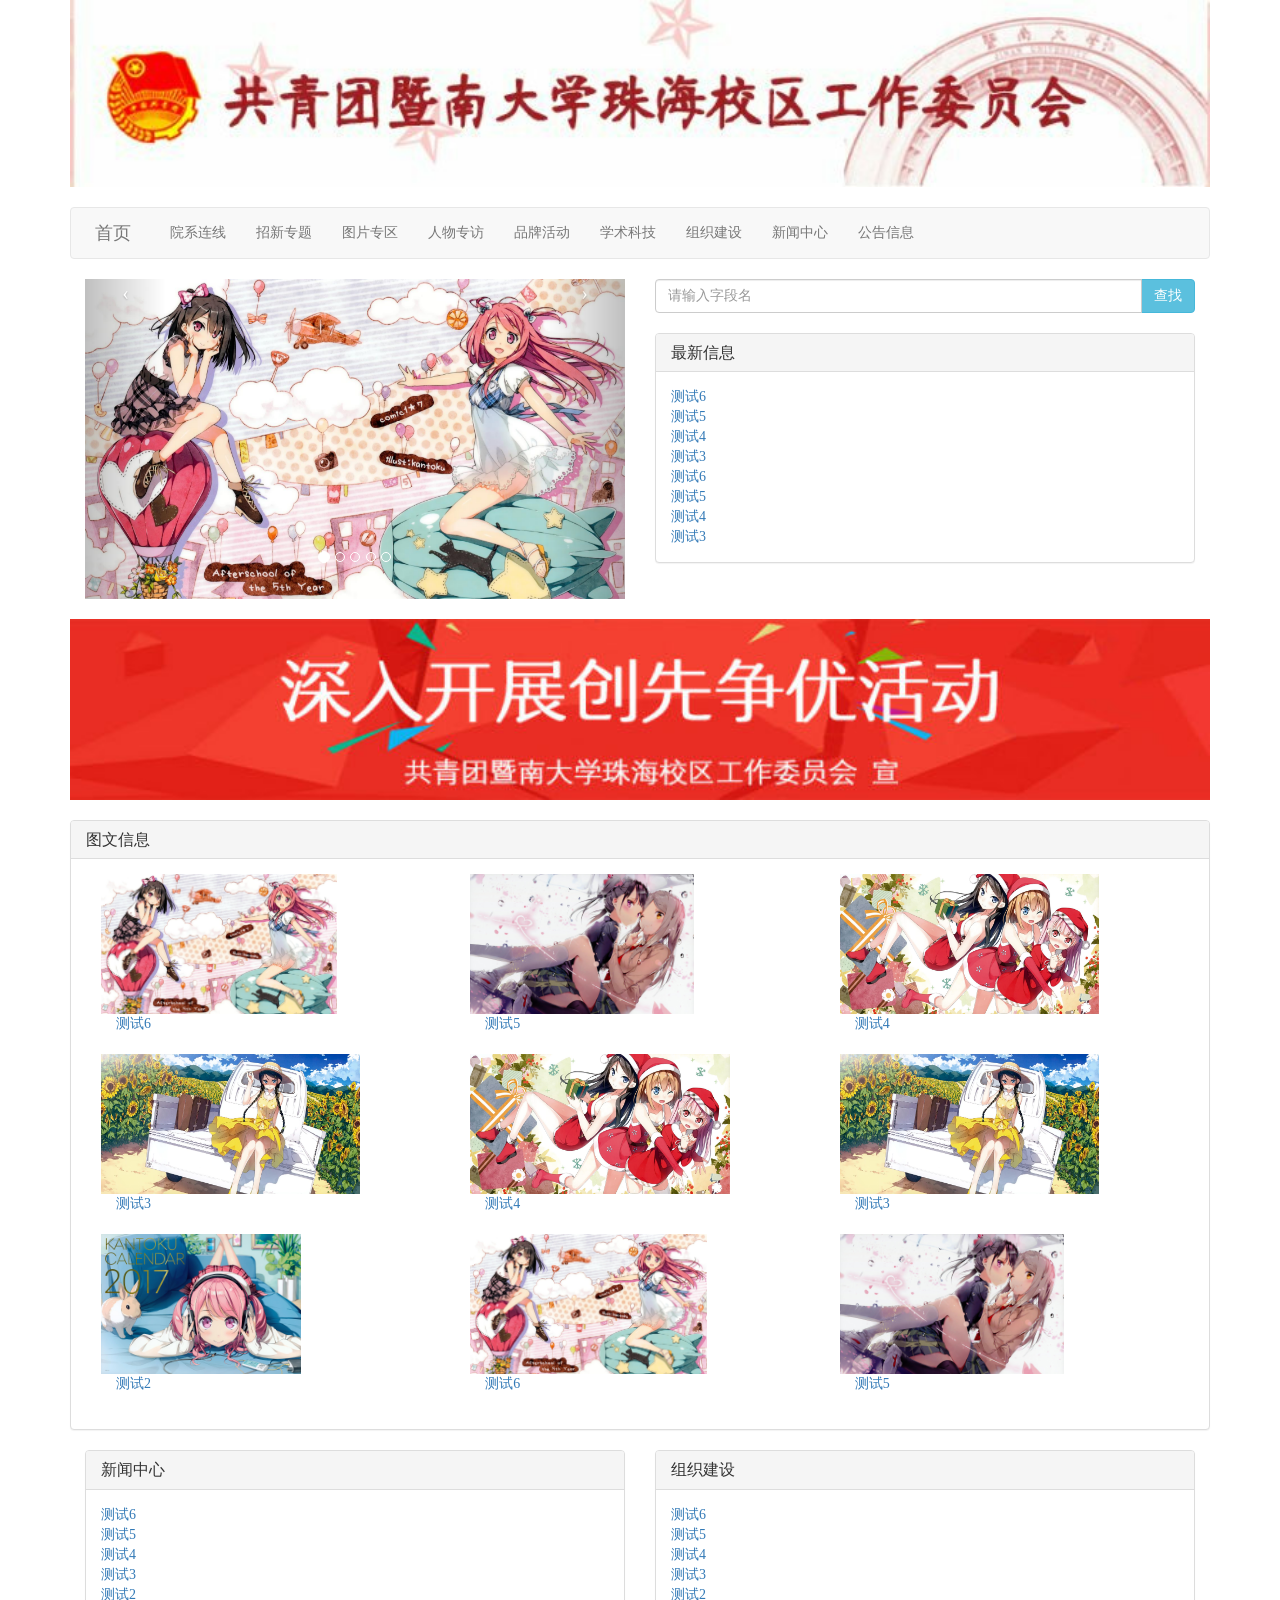
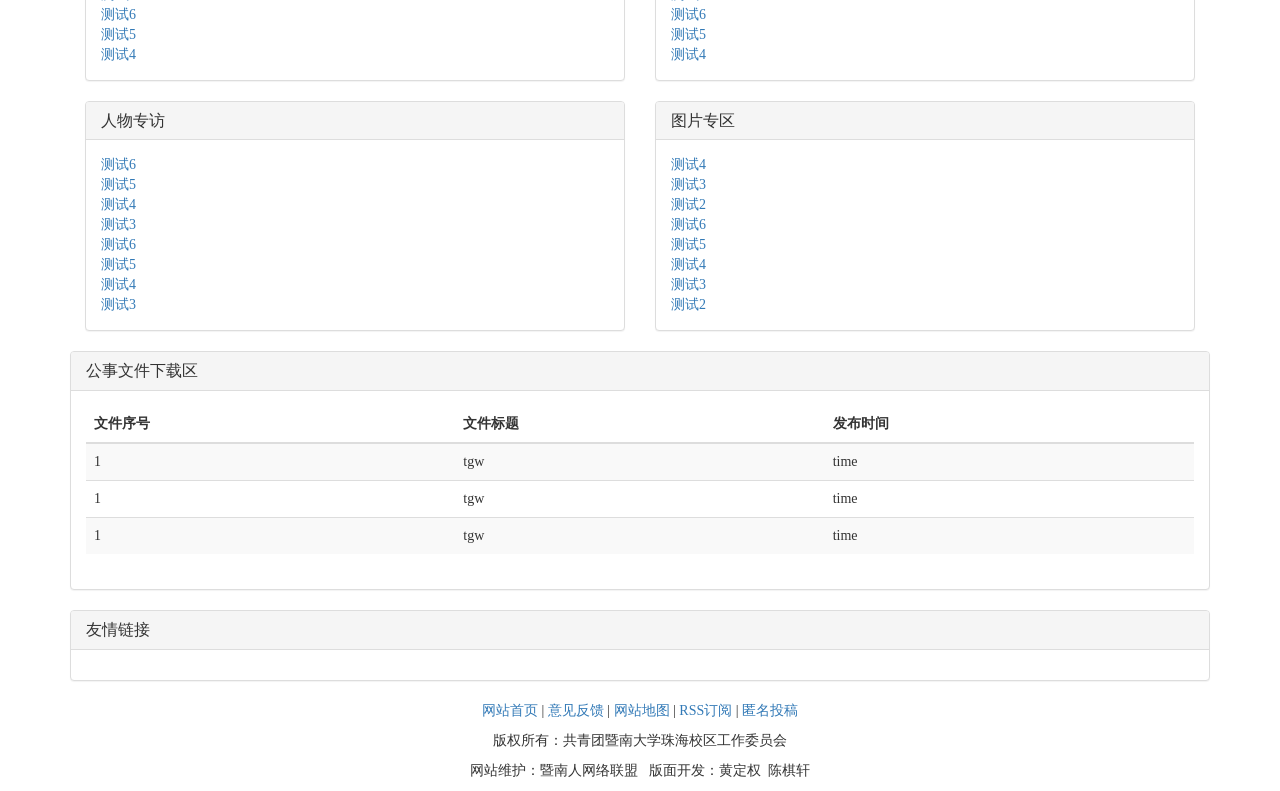
<file: origin/index.html>
<!DOCTYPE html>
<html lang="en">

<head>
    <meta charset="utf-8">
    <meta http-equiv="X-UA-Compatible" content="IE=edge">
    <meta name="viewport" content="width=device-width, initial-scale=1">
    <meta name="description" content="">
    <meta name="author" content="">
    <title>共青团暨南大学珠海校区工作委员会</title>

    <link rel="stylesheet" href="Public/css/bootstrap.min.css">
    <link rel="stylesheet" href="Public/css/home/main.css" type="text/css" />
    <script src="Public/js/jquery-1.11.1.min.js"></script>
    <script src="Public/js/bootstrap.min.js"></script>

</head>
<body>
<!-- 第一张大图  -->
<div class="container" align="center">
    <img src="Public/images/712824885406454302.jpg" class="img-responsive" alt="共青团暨南大学珠海校区工作委员会" width="100%">
</div>
<br />
<!-- 第一张大图 -->


<div class="container">
    <nav class="navbar navbar-default" role="navigation">
        <div class="container-fluid">
            <div>
                <div class="navbar-header">
                    <a class="navbar-brand" href="index.php">&nbsp;&nbsp;首页&nbsp;&nbsp;</a>
                </div>
                <ul class="nav navbar-nav">
                    <li >
                        <a href="index.php?c=cat&id=15">院系连线</a>
                        </li><li >
                        <a href="index.php?c=cat&id=14">招新专题</a>
                        </li><li >
                        <a href="index.php?c=cat&id=13">图片专区</a>
                        </li><li >
                        <a href="index.php?c=cat&id=12">人物专访</a>
                        </li><li >
                        <a href="index.php?c=cat&id=11">品牌活动</a>
                        </li><li >
                        <a href="index.php?c=cat&id=10">学术科技</a>
                        </li><li >
                        <a href="index.php?c=cat&id=9">组织建设</a>
                        </li><li >
                        <a href="index.php?c=cat&id=8">新闻中心</a>
                        </li><li >
                        <a href="index.php?c=cat&id=7">公告信息</a>
                        </li>                </ul>
            </div>
        </div>
    </nav>
</div>

    







<div class="container">
    <div class="col-lg-6 col-md-6 col-sm-12 col-xs-12">
        <div id="myCarousel" class="carousel slide">
            <!-- 轮播（Carousel）指标 -->
            <ol class="carousel-indicators">
                <li data-target="#myCarousel" data-slide-to="0" class="active"></li>
                <li data-target="#myCarousel" data-slide-to="1"></li>
                <li data-target="#myCarousel" data-slide-to="2"></li>
                <li data-target="#myCarousel" data-slide-to="3"></li>
                <li data-target="#myCarousel" data-slide-to="4"></li>
            </ol>
            <!-- 轮播（Carousel）项目 -->
            <div class="carousel-inner">
                <div class="item active">
                    <a target="_blank" href="index.php?c=detail&id=1">
                    <img src="Public/images/001.jpg" alt="First slide">
                </div>
                <div class="item">
                    <a target="_blank" href="index.php?c=detail&id=7">
                    <img src="upload/2017/04/30/59054da23f3c7.jpg" alt="测试6">
                    </a>
                </div><div class="item">
                    <a target="_blank" href="index.php?c=detail&id=6">
                    <img src="upload/2017/04/30/59054da96bdd8.jpg" alt="测试5">
                    </a>
                </div><div class="item">
                    <a target="_blank" href="index.php?c=detail&id=5">
                    <img src="upload/2017/04/30/59054db0e0728.jpg" alt="测试4">
                    </a>
                </div><div class="item">
                    <a target="_blank" href="index.php?c=detail&id=4">
                    <img src="upload/2017/04/30/59054db878225.jpg" alt="测试3">
                    </a>
                </div>            </div>
            <!-- 轮播（Carousel）导航 -->
            <a class="carousel-control left" href="#myCarousel"
               data-slide="prev">&lsaquo;
            </a>
            <a class="carousel-control right" href="#myCarousel"
               data-slide="next">&rsaquo;
            </a>
        </div>
    </div>
    <div class="col-lg-6 col-md-6 col-sm-12 col-xs-12">
        <div class="input-group" style="margin-top:0px positon:relative">
            <input type="text" class="form-control"placeholder="请输入字段名" / >
            <span class="input-group-btn">
               <button class="btn btn-info btn-search">查找</button>
            </span>
        </div>
        <br />
        <div class="panel panel-default">
            <div class="panel-heading">
                <h3 class="panel-title">
                    最新信息
                </h3>
            </div>
            <div class="panel-body">
                <a target="_blank" href="index.php?c=detail&id=7">
                    <h>测试6</h>
                    </a>
                    <br /><a target="_blank" href="index.php?c=detail&id=6">
                    <h>测试5</h>
                    </a>
                    <br /><a target="_blank" href="index.php?c=detail&id=5">
                    <h>测试4</h>
                    </a>
                    <br /><a target="_blank" href="index.php?c=detail&id=4">
                    <h>测试3</h>
                    </a>
                    <br /><a target="_blank" href="index.php?c=detail&id=7">
                    <h>测试6</h>
                    </a>
                    <br /><a target="_blank" href="index.php?c=detail&id=6">
                    <h>测试5</h>
                    </a>
                    <br /><a target="_blank" href="index.php?c=detail&id=5">
                    <h>测试4</h>
                    </a>
                    <br /><a target="_blank" href="index.php?c=detail&id=4">
                    <h>测试3</h>
                    </a>
                    <br />            </div>
        </div>

    </div>
</div>


<!-- 第二张大图 -->
<br />
<div class="container" align="center">
    <img src="Public/images/206888339129661881.jpg" class="img-responsive" alt="共青团暨南大学珠海校区工作委员会" width="100%">
</div>
<br />
<!-- 第二张大图 -->


<!-- 九小图 -->
<div class="container">
    <div class="panel panel-default">
        <div class="panel-heading">
            <h3 class="panel-title">
                图文信息
            </h3>
        </div>
        <div class="panel-body">
            <div class="container col-lg-3 col-md-3 col-sm-5 col-xs-5">
                    <a target="_blank" href="index.php?c=detail&id=7">
                    <img src="upload/2017/04/30/59054da23f3c7.jpg" alt="测试6" width="" height="140px">
                    <div class="container"><h>测试6</h></div>
                    </a>
                    <br />
                </div>
                <div class="container col-lg-1 col-md-1 col-sm-1 col-xs-1"></div><div class="container col-lg-3 col-md-3 col-sm-5 col-xs-5">
                    <a target="_blank" href="index.php?c=detail&id=6">
                    <img src="upload/2017/04/30/59054da96bdd8.jpg" alt="测试5" width="" height="140px">
                    <div class="container"><h>测试5</h></div>
                    </a>
                    <br />
                </div>
                <div class="container col-lg-1 col-md-1 col-sm-1 col-xs-1"></div><div class="container col-lg-3 col-md-3 col-sm-5 col-xs-5">
                    <a target="_blank" href="index.php?c=detail&id=5">
                    <img src="upload/2017/04/30/59054db0e0728.jpg" alt="测试4" width="" height="140px">
                    <div class="container"><h>测试4</h></div>
                    </a>
                    <br />
                </div>
                <div class="container col-lg-1 col-md-1 col-sm-1 col-xs-1"></div><div class="container col-lg-3 col-md-3 col-sm-5 col-xs-5">
                    <a target="_blank" href="index.php?c=detail&id=4">
                    <img src="upload/2017/04/30/59054db878225.jpg" alt="测试3" width="" height="140px">
                    <div class="container"><h>测试3</h></div>
                    </a>
                    <br />
                </div>
                <div class="container col-lg-1 col-md-1 col-sm-1 col-xs-1"></div><div class="container col-lg-3 col-md-3 col-sm-5 col-xs-5">
                    <a target="_blank" href="index.php?c=detail&id=5">
                    <img src="upload/2017/04/30/59054db0e0728.jpg" alt="测试4" width="" height="140px">
                    <div class="container"><h>测试4</h></div>
                    </a>
                    <br />
                </div>
                <div class="container col-lg-1 col-md-1 col-sm-1 col-xs-1"></div><div class="container col-lg-3 col-md-3 col-sm-5 col-xs-5">
                    <a target="_blank" href="index.php?c=detail&id=4">
                    <img src="upload/2017/04/30/59054db878225.jpg" alt="测试3" width="" height="140px">
                    <div class="container"><h>测试3</h></div>
                    </a>
                    <br />
                </div>
                <div class="container col-lg-1 col-md-1 col-sm-1 col-xs-1"></div><div class="container col-lg-3 col-md-3 col-sm-5 col-xs-5">
                    <a target="_blank" href="index.php?c=detail&id=3">
                    <img src="upload/2017/04/30/59054dc219901.jpg" alt="测试2" width="" height="140px">
                    <div class="container"><h>测试2</h></div>
                    </a>
                    <br />
                </div>
                <div class="container col-lg-1 col-md-1 col-sm-1 col-xs-1"></div><div class="container col-lg-3 col-md-3 col-sm-5 col-xs-5">
                    <a target="_blank" href="index.php?c=detail&id=7">
                    <img src="upload/2017/04/30/59054da23f3c7.jpg" alt="测试6" width="" height="140px">
                    <div class="container"><h>测试6</h></div>
                    </a>
                    <br />
                </div>
                <div class="container col-lg-1 col-md-1 col-sm-1 col-xs-1"></div><div class="container col-lg-3 col-md-3 col-sm-5 col-xs-5">
                    <a target="_blank" href="index.php?c=detail&id=6">
                    <img src="upload/2017/04/30/59054da96bdd8.jpg" alt="测试5" width="" height="140px">
                    <div class="container"><h>测试5</h></div>
                    </a>
                    <br />
                </div>
                <div class="container col-lg-1 col-md-1 col-sm-1 col-xs-1"></div>        </div>
    </div>
</div>
<!-- 九小图 -->


<!-- 四模块 -->
<div class="container">
    <div class="container col-lg-6 col-md-6">
        <div class="panel panel-default">
            <div class="panel-heading">
                <h3 class="panel-title">
                    新闻中心
                </h3>
            </div>
            <div class="panel-body">
                <a target="_blank" href="index.php?c=detail&id=7">
                    <h>测试6</h>
                    </a>
                    <br /><a target="_blank" href="index.php?c=detail&id=6">
                    <h>测试5</h>
                    </a>
                    <br /><a target="_blank" href="index.php?c=detail&id=5">
                    <h>测试4</h>
                    </a>
                    <br /><a target="_blank" href="index.php?c=detail&id=4">
                    <h>测试3</h>
                    </a>
                    <br /><a target="_blank" href="index.php?c=detail&id=3">
                    <h>测试2</h>
                    </a>
                    <br /><a target="_blank" href="index.php?c=detail&id=7">
                    <h>测试6</h>
                    </a>
                    <br /><a target="_blank" href="index.php?c=detail&id=6">
                    <h>测试5</h>
                    </a>
                    <br /><a target="_blank" href="index.php?c=detail&id=5">
                    <h>测试4</h>
                    </a>
                    <br />            </div>
        </div>
    </div>
    <div class="container col-lg-6 col-md-6">
        <div class="panel panel-default">
            <div class="panel-heading">
                <h3 class="panel-title">
                    组织建设
                </h3>
            </div>
            <div class="panel-body">
                <a target="_blank" href="index.php?c=detail&id=7">
                    <h>测试6</h>
                    </a>
                    <br /><a target="_blank" href="index.php?c=detail&id=6">
                    <h>测试5</h>
                    </a>
                    <br /><a target="_blank" href="index.php?c=detail&id=5">
                    <h>测试4</h>
                    </a>
                    <br /><a target="_blank" href="index.php?c=detail&id=4">
                    <h>测试3</h>
                    </a>
                    <br /><a target="_blank" href="index.php?c=detail&id=3">
                    <h>测试2</h>
                    </a>
                    <br /><a target="_blank" href="index.php?c=detail&id=7">
                    <h>测试6</h>
                    </a>
                    <br /><a target="_blank" href="index.php?c=detail&id=6">
                    <h>测试5</h>
                    </a>
                    <br /><a target="_blank" href="index.php?c=detail&id=5">
                    <h>测试4</h>
                    </a>
                    <br />            </div>
        </div>
    </div>
    <div class="container col-lg-6 col-md-6">
        <div class="panel panel-default">
            <div class="panel-heading">
                <h3 class="panel-title">
                    人物专访
                </h3>
            </div>
            <div class="panel-body">
                <a target="_blank" href="index.php?c=detail&id=7">
                    <h>测试6</h>
                    </a>
                    <br /><a target="_blank" href="index.php?c=detail&id=6">
                    <h>测试5</h>
                    </a>
                    <br /><a target="_blank" href="index.php?c=detail&id=5">
                    <h>测试4</h>
                    </a>
                    <br /><a target="_blank" href="index.php?c=detail&id=4">
                    <h>测试3</h>
                    </a>
                    <br /><a target="_blank" href="index.php?c=detail&id=7">
                    <h>测试6</h>
                    </a>
                    <br /><a target="_blank" href="index.php?c=detail&id=6">
                    <h>测试5</h>
                    </a>
                    <br /><a target="_blank" href="index.php?c=detail&id=5">
                    <h>测试4</h>
                    </a>
                    <br /><a target="_blank" href="index.php?c=detail&id=4">
                    <h>测试3</h>
                    </a>
                    <br />            </div>
        </div>
    </div>
    <div class="container col-lg-6 col-md-6">
        <div class="panel panel-default">
            <div class="panel-heading">
                <h3 class="panel-title">
                    图片专区
                </h3>
            </div>
            <div class="panel-body">
                <a target="_blank" href="index.php?c=detail&id=5">
                    <h>测试4</h>
                    </a>
                    <br /><a target="_blank" href="index.php?c=detail&id=4">
                    <h>测试3</h>
                    </a>
                    <br /><a target="_blank" href="index.php?c=detail&id=3">
                    <h>测试2</h>
                    </a>
                    <br /><a target="_blank" href="index.php?c=detail&id=7">
                    <h>测试6</h>
                    </a>
                    <br /><a target="_blank" href="index.php?c=detail&id=6">
                    <h>测试5</h>
                    </a>
                    <br /><a target="_blank" href="index.php?c=detail&id=5">
                    <h>测试4</h>
                    </a>
                    <br /><a target="_blank" href="index.php?c=detail&id=4">
                    <h>测试3</h>
                    </a>
                    <br /><a target="_blank" href="index.php?c=detail&id=3">
                    <h>测试2</h>
                    </a>
                    <br />            </div>
        </div>
    </div>
</div>
<!-- 四模块 -->


<!-- 公事文件下载区 -->
<div class="container">
    <div class="panel panel-default">
        <div class="panel-heading">
            <h3 class="panel-title">
                公事文件下载区
            </h3>
        </div>
        <div class="panel-body">
            <table class="table table-striped">
                <thead>
                <tr>
                    <th>文件序号</th>
                    <th>文件标题</th>
                    <th>发布时间</th>
                </tr>
                </thead>
                <tbody>
                <tr>
                    <td>1</td>
                    <td>tgw</td>
                    <td>time</td>
                </tr>
                <tr>
                    <td>1</td>
                    <td>tgw</td>
                    <td>time</td>
                </tr>
                <tr>
                    <td>1</td>
                    <td>tgw</td>
                    <td>time</td>
                </tr>
                </tbody>
            </table>
        </div>
    </div>
</div>
<!-- 公事文件下载区 -->


<div class="container">
    <div class="panel panel-default">
        <div class="panel-heading">
            <h3 class="panel-title">
                友情链接
            </h3>
        </div>
        <div class="panel-body">

        </div>
    </div>
</div>



<!-- 网页最下面 -->
<footer>
    <p class="text-center"><a href="#">网站首页</a>  |  <a href="#">意见反馈</a>  |  <a href="#">网站地图</a>  |  <a href="#">RSS订阅</a>  |  <a href="#">匿名投稿</a></p>
    <p class="text-center">版权所有：共青团暨南大学珠海校区工作委员会</p>
    <p class="text-center">网站维护：暨南人网络联盟&nbsp;&nbsp;&nbsp;版面开发：黄定权&nbsp;&nbsp;陈棋轩</p>
</footer>
<!-- 网页最下面 -->


</body>
</file>
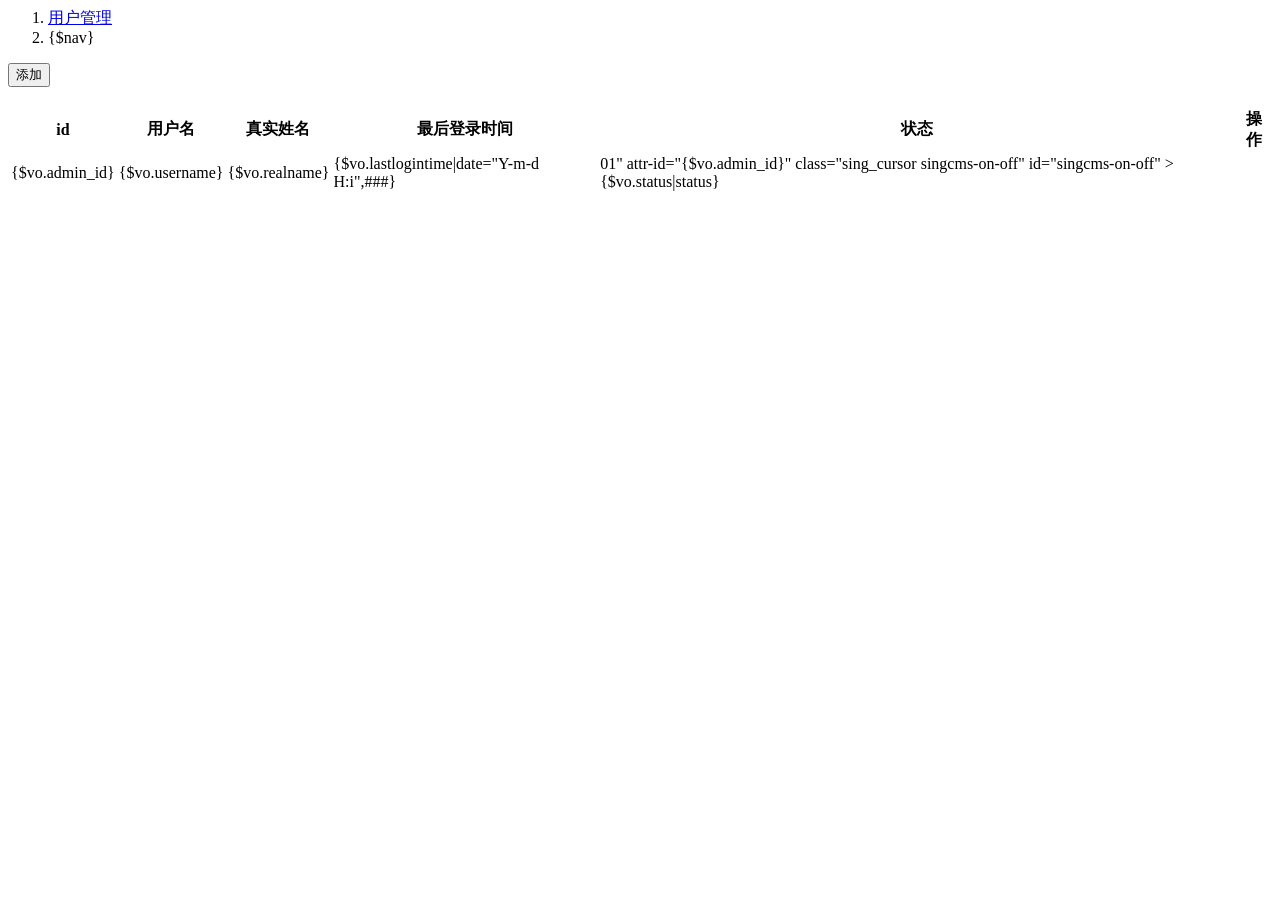
<file: origin/Html/adminhtml/Admin/index.html>
<include file="Index/header" />
<body>

<div id="wrapper">

    <include file="Index/nav"/>

    <div id="page-wrapper">

    <div class="container-fluid">

        <!-- Page Heading -->
        <div class="row">
            <div class="col-lg-12">

                <ol class="breadcrumb">
                    <li>
                        <i class="fa fa-dashboard"></i>  <a href="/admin.php?c=admin">用户管理</a>
                    </li>
                    <li class="active">
                        <i class="fa fa-table"></i>{$nav}
                    </li>
                </ol>
            </div>
        </div>
        <!-- /.row -->
        
        <div>
          <button  id="button-add" type="button" class="btn btn-primary dropdown-toggle" data-toggle="dropdown" aria-haspopup="true" aria-expanded="false"><span class="glyphicon glyphicon-plus" aria-hidden="true"></span>添加 </button>
        </div>
        <div class="row">
            <div class="col-lg-6">
                <h3></h3>
                <div class="table-responsive">
                    <form id="singcms-listorder">
                    <table class="table table-bordered table-hover singcms-table">
                        <thead>
                        <tr>
                            <th>id</th>
                            <th>用户名</th>
                            <th>真实姓名</th>
                            <th>最后登录时间</th>
                            <th>状态</th>
                            <th>操作</th>
                        </tr>
                        </thead>
                        <tbody>
                        <volist name="admins" id="vo">
                            <tr>
                                
                                <td>{$vo.admin_id}</td>
                                <td>{$vo.username}</td>
                                <td>{$vo.realname}</td>
                                <td>{$vo.lastlogintime|date="Y-m-d H:i",###}</td>
                                <td><span  attr-status="<if condition="$vo['status'] eq 1">0<else/>1</if>"  attr-id="{$vo.admin_id}" class="sing_cursor singcms-on-off" id="singcms-on-off" >{$vo.status|status}</span></td>
                                <td>    <a href="javascript:void(0)" attr-id="{$vo.admin_id}" id="singcms-delete"  attr-a="admin" attr-message="删除"><span class="glyphicon glyphicon-remove-circle" aria-hidden="true"></span></a></td>
                            </tr>
                        </volist>

                        </tbody>
                    </table>
                    </form>
                    
                </div>
            </div>

        </div>
        <!-- /.row -->
    </div>
    <!-- /.container-fluid -->

</div>
<!-- /#page-wrapper -->

</div>
<!-- /#wrapper -->
<!-- Morris Charts JavaScript -->
<script>
    var SCOPE = {
        'add_url' : '/admin.php?c=admin&a=add',
        'edit_url' : '/admin.php?c=admin&a=edit',
        'set_status_url' : '/admin.php?c=admin&a=setStatus',
        'index_url' : '/',

    }
</script>

<include file="Index/footer" />
</file>
<file: origin/Public/css/home/main.css>
body{
	font-family: "微软雅黑";
	font-size: 14px;
}
.navbar-inverse{
	background: #262626;
}
.navbar-inverse .navbar-nav{
	padding-left: 45px;
}
.navbar-inverse .navbar-nav>li>a{
	font-size: 16px;
	color:#fff;
	line-height: 36px;
}
.navbar-inverse .navbar-nav>li>a.curr{
	border-bottom:2px solid #e54e47;
	padding-bottom: 13px;
	background: -moz-linear-gradient(top, #262626, #111c18,50%); 
	background: -webkit-gradient(linear, left top, left bottom, color-stop(0, #262626), color-stop(1, #111c18));
}
.banner{
	padding-top: 20px;
	overflow: hidden;
}
.banner-left {
	float: left;
	position: relative;
	width:670px;
}
.banner-left img{
	float: left;
	width: 100%;
	max-width: 670px;
}
.pre,.next{
	width: 12px;
	height: 34px;
	position: absolute;
	z-index: 10;
	top: 163px;
}
.pre{
	left: 10px;
	background: url(../../images/left.png)
}
.next{
	right: 10px;
	background: url(../../images/right.png)
}
.banner-dot{
	position: absolute;
	bottom: 10px;
	right: 10px;
	list-style: none;
}
.banner-dot li{
	float: left;
	margin-right: 5px;
	width: 8px;
	height: 8px;
	background: url(../../images/white.png);
	cursor: pointer;
}
.banner-dot li.curr{
	background: url(../../images/red.png);
}
.banner-info{
	position: absolute;
	left: 50px;
	top: 38px;
	width: 180px;
	height: 50px;
	line-height: 50px;
	background: rgba(0,0,0,0.3);
	font-size: 32px;
	font-weight: bold;
	color: #fff;
	text-align: center;
}
.banner-info span{
	float: left;
	width: 50px;
	height: 50px;
	background: #e94d3d;
	font-size: 12px;
	font-weight: normal;
	text-align: center;
}
.banner-right{
	float: right;
	width:150px;
	height:113px;
}
.banner-right ul{
	padding: 0;
	list-style: none;
}
.banner-right li{
	padding-bottom: 11px;
}
.banner-right li:last-child{
	padding-bottom: 0;
}
.news-list dl{
	position: relative;
	padding: 38px 0;
	overflow: hidden;
	border-bottom: 1px solid #f1f1f1;
}
.news-list dd.news-img{
	position: absolute;
	left: 0;
	top: 38px;
	margin: 0;
}
.news-list dt,.news-list dd{
	margin-left: 220px;
}
.news-list dt{
	font-size: 18px;
	line-height: 35px;
}
.news-intro{
	color: #646464;
	padding-bottom: 20px;
	min-height: 60px;
}
.news-info{
	font-size: 12px;
}
.news-info span{
	display:inline-block;
	padding: 0 15px 0 35px;
}
.right-title{
	margin-top: 20px;
	padding: 5px 0;
	text-align: center;
	border-bottom: 1px solid #cdcdcd;
}
.right-title h3{
	margin:0;
	margin-top: 5px;
	line-height: 100%;
	font-weight: normal;
}
.right-title span{
	font-size: 12px;
	color: #9a9792
}
.right-tab{
	list-style: none;
	line-height: 45px;
}
.right-tab ul{
	margin: 0;
	padding: 0;
	overflow: hidden;
	border-bottom: 1px solid #f3f3f3;
}
.right-tab li{
	text-align: center;
	list-style: none;
	float: left;
	width: 50%;
	cursor: pointer;
}
.right-tab li.curr{
	border-bottom: 2px solid #e44d46;
}
.right-content ul{
	padding: 0;
}
.right-content li{
	padding:14px 10px 14px 50px;
	list-style: none;
	background-position: 20px 12px;
	background-repeat: no-repeat;
	border-bottom: 1px solid #f3f3f3;
	font-size: 12px;
}
.right-content li:last-child{
	border: 0;
}
.right-content li .intro{
	display: none;
	padding-top: 5px;
	color: #a2a2a0;
}
.right-content li.num1{
	background-image: url(../../images/num1.png);
}
.right-content li.num2{
	background-image: url(../../images/num2.png);
}
.right-content li.num3{
	background-image: url(../../images/num3.png);
}
.right-content li.num4{
	background-image: url(../../images/num4.png);
}
.right-content li.num5{
	background-image: url(../../images/num5.png);
}
.right-content li.num6{
	background-image: url(../../images/num6.png);
}
.right-content li.num7{
	background-image: url(../../images/num7.png);
}
.right-content li.num8{
	background-image: url(../../images/num8.png);
}
.right-content li.num9{
	background-image: url(../../images/num9.png);
}
.right-content li.num10{
	background-image: url(../../images/num10.png);
}
.right-content a{
	margin: 0;
	font-size: 14px;
	line-height: 100%;
	color: #000;
}
.right-content li.curr a{
	font-size: 16px;
}
.right-content li.curr .intro{
	display: block;
}
.right-hot{
	padding-top: 20px;
}
.right-hot img{
	max-width: 100%;
	width: 100%;
}
@media only screen and (max-width: 1200px) {
	.banner-right{
		display: none;
	}
}
@media only screen and (max-width: 767px) {
	.navbar-inverse .navbar-nav{
		padding-left: 0;
	}
	.news-list dl{
		padding: 10px 0;
	}
	.news-list dt, .news-list dd{
		margin-left: 0;
		padding: 5px 0;
	}
	.news-list dd.news-img{
		position: relative;
		top: 0;
	}

}
.sing_display_none{
	display: none;
}
.sing_display_block{
	display: block;
}
.news-detail{

	overflow:hidden
}
</file>
